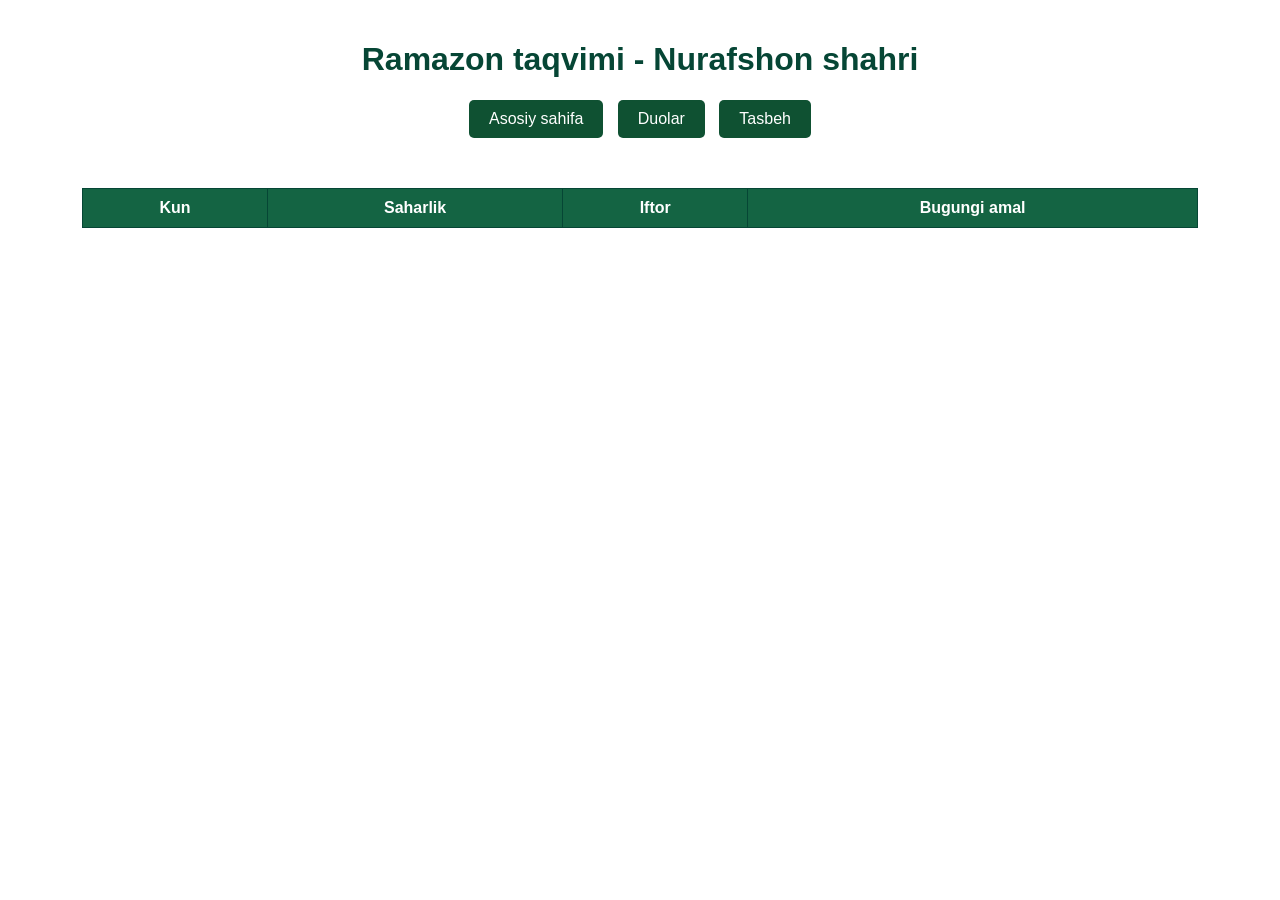
<file: index.html>
<!DOCTYPE html>
<html lang="uz">
<head>
  <meta charset="UTF-8">
  <meta name="viewport" content="width=device-width, initial-scale=1.0">
  <title>Ramazon taqvimi - Nurafshon shahri</title>
  <style>
    body {
      font-family: Arial, sans-serif;
      background: url('https://images.unsplash.com/photo-1580185106476-f8e57a0b3d02?fit=crop&w=1350&q=80') no-repeat center center fixed;
      background-size: cover;
      color: #064635;
      margin: 0;
      padding: 0;
    }
    header {
      text-align: center;
      padding: 20px;
      background: rgba(255,255,255,0.8);
    }
    nav {
      text-align: center;
      margin: 10px 0;
    }
    nav button {
      margin: 0 5px;
      padding: 10px 20px;
      font-size: 16px;
      cursor: pointer;
      background-color: #0f5132;
      color: white;
      border: none;
      border-radius: 5px;
    }
    nav button:hover {
      background-color: #146443;
    }
    table {
      width: 90%;
      margin: 0 auto 20px auto;
      border-collapse: collapse;
      background: rgba(255,255,255,0.9);
    }
    th, td {
      border: 1px solid #064635;
      padding: 10px;
      text-align: center;
    }
    th {
      background-color: #146443;
      color: white;
    }
    .today {
      background-color: #ffd700 !important;
    }
    section {
      display: none;
      padding: 20px;
    }
    section.active {
      display: block;
    }
  </style>
</head>
<body>
  <header>
    <h1>Ramazon taqvimi - Nurafshon shahri</h1>
    <nav>
      <button onclick="showSection('calendar')">Asosiy sahifa</button>
      <button onclick="showSection('duolar')">Duolar</button>
      <button onclick="showSection('tasbeh')">Tasbeh</button>
    </nav>
  </header>

  <section id="calendar" class="active">
    <table>
      <thead>
        <tr>
          <th>Kun</th>
          <th>Saharlik</th>
          <th>Iftor</th>
          <th>Bugungi amal</th>
        </tr>
      </thead>
      <tbody id="taqvim-body">
        <!-- Dinamik kod orqali yuklanadi -->
      </tbody>
    </table>
  </section>

  <section id="duolar">
    <h2>Duolar ro‘yxati</h2>
    <ul id="duolar-list">
      <li>1. Bismillahir rohmanir rohim</li>
      <li>2. Subhanalloh</li>
      <li>3. Alhamdulilloh</li>
      <li>4. Allohu akbar</li>
      <li>5. Astaghfirulloh</li>
      <!-- Shu tarzda ko‘proq duolar qo‘shish mumkin -->
    </ul>
  </section>

  <section id="tasbeh">
    <h2>Tasbeh</h2>
    <p>Subhanalloh <span id="tasbeh-count">0</span> marta</p>
    <button onclick="countTasbeh()">Qo‘shish</button>
    <button onclick="resetTasbeh()">Tugatish</button>
  </section>

  <script>
    const amalList = [
      "Ota-onaga xizmat qil",
      "Kamida 1 kishiga yordam qil",
      "Masjidga boring",
      "Kitob o‘qing",
      "Yomon odatdan tiyil",
      "Do‘stga yaxshilik qil",
      "Uy tozalang",
      "Qariyaga yordam qil",
      "Tabiatni asrang",
      "Ota-onaga sovg‘a qil",
      "Do‘stga duo qil",
      "Saharlik duosini o‘qing",
      "Qo‘shni bilan suhbat qil",
      "Masjidga kitob olib boring",
      "O‘zingni kechir",
      "Tabiiy mahsulot iste’mol qil",
      "Bilimingni oshir",
      "Yangi til o‘rganing",
      "Kamida 1 kishiga maslahat bering",
      "Xayrli ish qil",
      "Ota-onaga duo qil",
      "Do‘stga sovg‘a qil",
      "Masjidda namoz o‘qing",
      "Tabiatni asrang",
      "Yoshlarni tarbiyalang",
      "Kuchli niyat qil",
      "Xayrli odatni rivojlantiring",
      "Sabr qiling",
      "Qur’on tilovat qiling",
      "O‘zingni rohatlantiring"
    ];

    function showSection(sectionId) {
      document.querySelectorAll('section').forEach(sec => sec.classList.remove('active'));
      document.getElementById(sectionId).classList.add('active');
    }

    let tasbehCount = 0;
    function countTasbeh() {
      tasbehCount++;
      document.getElementById('tasbeh-count').textContent = tasbehCount;
    }
    function resetTasbeh() {
      tasbehCount = 0;
      document.getElementById('tasbeh-count').textContent = tasbehCount;
    }

    // API orqali saharlik va iftor vaqtini olish
    const taqvimBody = document.getElementById('taqvim-body');
    const city = "Nurafshon,UZ";
    const month = new Date().getMonth() + 1;
    const year = new Date().getFullYear();

    async function loadTimes() {
      for (let day = 1; day <= 30; day++) {
        const dateStr = `${year}-${month.toString().padStart(2,'0')}-${day.toString().padStart(2,'0')}`;
        const response = await fetch(`https://api.aladhan.com/v1/timingsByCity/${dateStr}?city=Nurafshon&country=Uzbekistan&method=2`);
        const data = await response.json();
        const saharlik = data.data.timings.Fajr;
        const iftor = data.data.timings.Maghrib;

        const tr = document.createElement('tr');
        const today = new Date().getDate() === day ? 'today' : '';
        tr.innerHTML = `
          <td class="${today}">${day}</td>
          <td class="${today}">${saharlik}</td>
          <td class="${today}">${iftor}</td>
          <td class="${today}">${amalList[day-1]}</td>
        `;
        taqvimBody.appendChild(tr);
      }
    }

    loadTimes();
  </script>
</body>
</html>
</file>
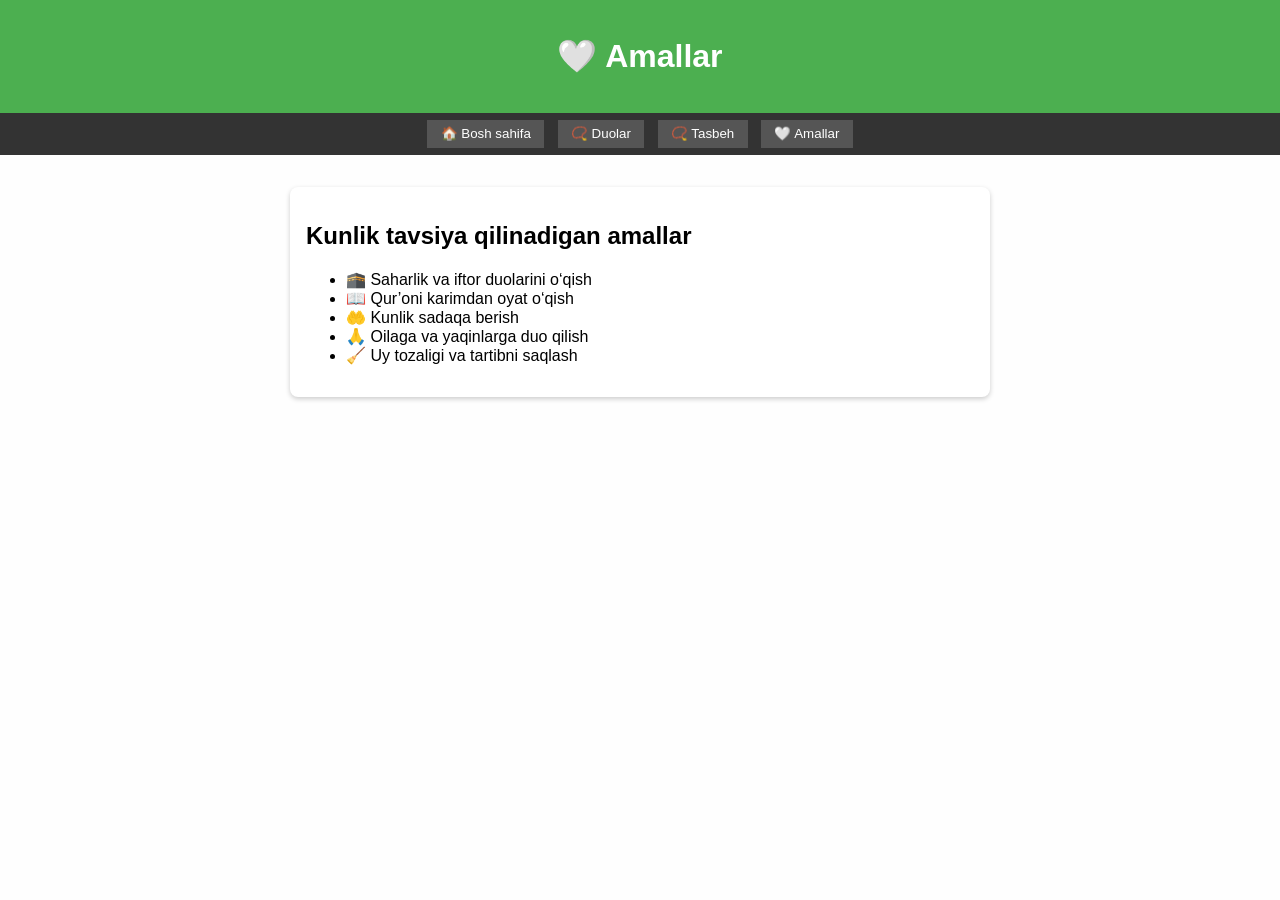
<file: amal.html>
<!DOCTYPE html>
<html lang="uz">
<head>
<meta charset="UTF-8">
<meta name="viewport" content="width=device-width, initial-scale=1.0">
<title>Amallar</title>
<style>
body { font-family: Arial; background:#fefefe; margin:0; padding:0;}
header { background:#4CAF50; color:white; text-align:center; padding:1em; }
nav { display:flex; justify-content:center; background:#333; }
nav button { margin:0.5em; padding:0.5em 1em; color:white; background:#555; border:none; cursor:pointer; }
nav button:hover { background:#777; }
section { max-width:700px; margin:auto; padding:1em;}
.card { background:white; padding:1em; margin:1em 0; border-radius:8px; box-shadow:0 2px 5px rgba(0,0,0,0.2);}
</style>
</head>
<body>

<header>
  <h1>🤍 Amallar</h1>
</header>

<nav>
  <button onclick="location.href='index.html'">🏠 Bosh sahifa</button>
  <button onclick="location.href='duolar.html'">📿 Duolar</button>
  <button onclick="location.href='tasbeh.html'">📿 Tasbeh</button>
  <button onclick="location.href='amal.html'">🤍 Amallar</button>
</nav>

<section>
  <div class="card">
    <h2>Kunlik tavsiya qilinadigan amallar</h2>
    <ul>
      <li>🕋 Saharlik va iftor duolarini o‘qish</li>
      <li>📖 Qur’oni karimdan oyat o‘qish</li>
      <li>🤲 Kunlik sadaqa berish</li>
      <li>🙏 Oilaga va yaqinlarga duo qilish</li>
      <li>🧹 Uy tozaligi va tartibni saqlash</li>
    </ul>
  </div>
</section>

</body>
</html>
</file>
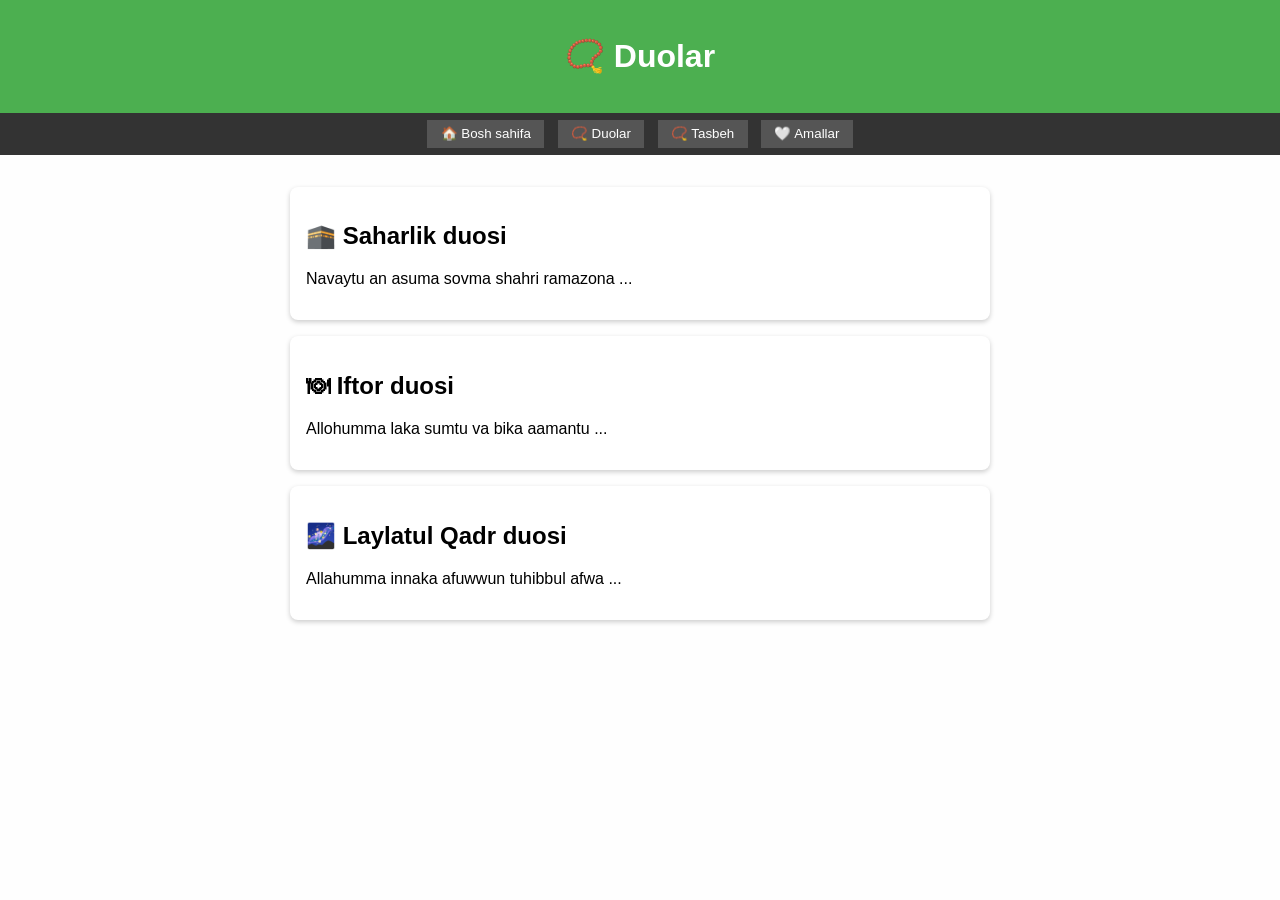
<file: duolar.html>
<!DOCTYPE html>
<html lang="uz">
<head>
<meta charset="UTF-8">
<meta name="viewport" content="width=device-width, initial-scale=1.0">
<title>Duolar</title>
<style>
body { font-family: Arial; background:#fefefe; margin:0; padding:0;}
header { background:#4CAF50; color:white; text-align:center; padding:1em; }
nav { display:flex; justify-content:center; background:#333; }
nav button { margin:0.5em; padding:0.5em 1em; color:white; background:#555; border:none; cursor:pointer; }
nav button:hover { background:#777; }
section { max-width:700px; margin:auto; padding:1em;}
.card { background:white; padding:1em; margin:1em 0; border-radius:8px; box-shadow:0 2px 5px rgba(0,0,0,0.2);}
</style>
</head>
<body>

<header>
  <h1>📿 Duolar</h1>
</header>

<nav>
  <button onclick="location.href='index.html'">🏠 Bosh sahifa</button>
  <button onclick="location.href='duolar.html'">📿 Duolar</button>
  <button onclick="location.href='tasbeh.html'">📿 Tasbeh</button>
  <button onclick="location.href='amal.html'">🤍 Amallar</button>
</nav>

<section>
  <div class="card">
    <h2>🕋 Saharlik duosi</h2>
    <p>Navaytu an asuma sovma shahri ramazona ...</p>
  </div>
  <div class="card">
    <h2>🍽 Iftor duosi</h2>
    <p>Allohumma laka sumtu va bika aamantu ...</p>
  </div>
  <div class="card">
    <h2>🌌 Laylatul Qadr duosi</h2>
    <p>Allahumma innaka afuwwun tuhibbul afwa ...</p>
  </div>
</section>

</body>
</html>
</file>
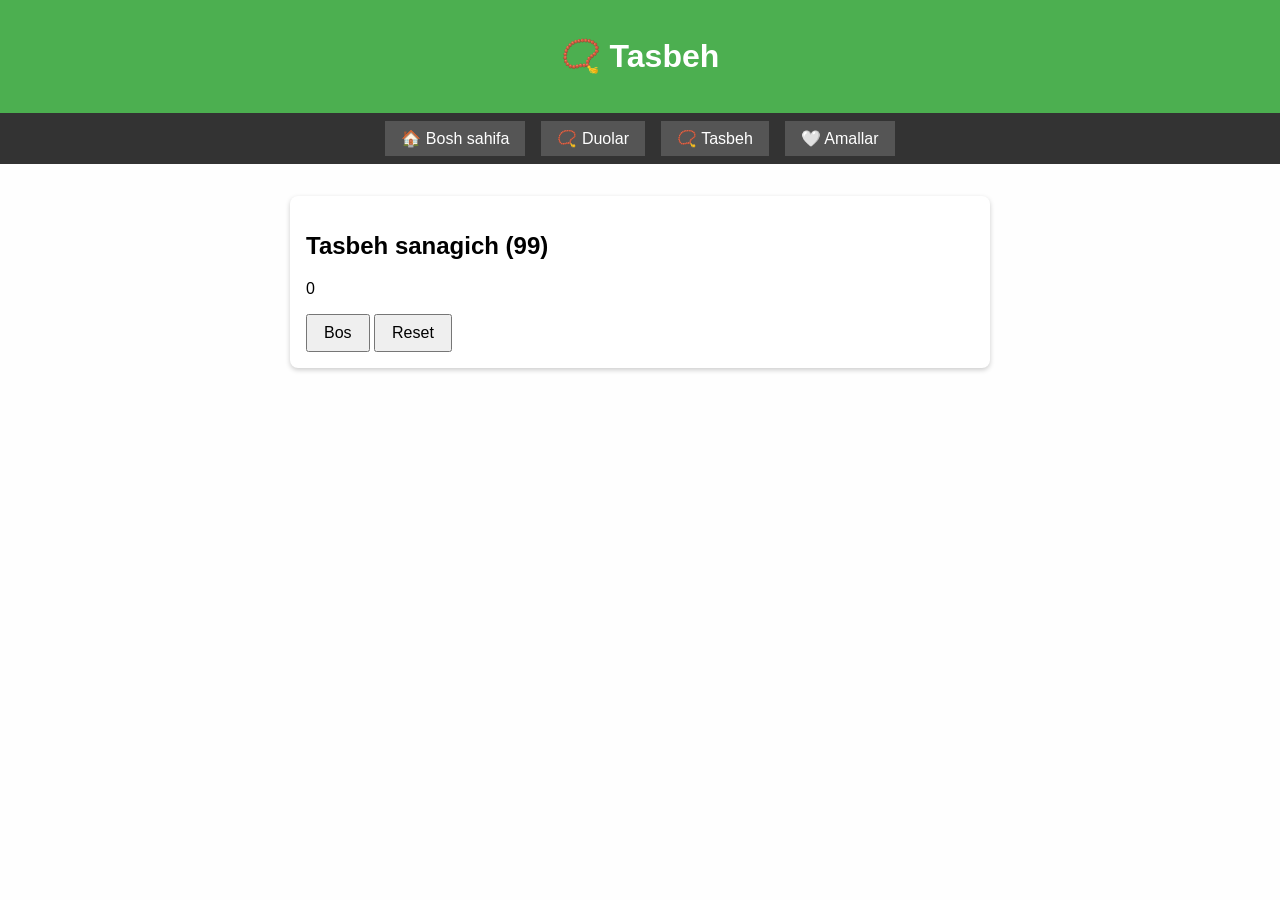
<file: tasbeh.html>
<!DOCTYPE html>
<html lang="uz">
<head>
<meta charset="UTF-8">
<meta name="viewport" content="width=device-width, initial-scale=1.0">
<title>Tasbeh</title>
<style>
body { font-family: Arial; background:#fefefe; margin:0; padding:0;}
header { background:#4CAF50; color:white; text-align:center; padding:1em; }
nav { display:flex; justify-content:center; background:#333; }
nav button { margin:0.5em; padding:0.5em 1em; color:white; background:#555; border:none; cursor:pointer; }
nav button:hover { background:#777; }
section { max-width:700px; margin:auto; padding:1em;}
.card { background:white; padding:1em; margin:1em 0; border-radius:8px; box-shadow:0 2px 5px rgba(0,0,0,0.2);}
button { padding:0.5em 1em; font-size:16px; }
</style>
</head>
<body>

<header>
  <h1>📿 Tasbeh</h1>
</header>

<nav>
  <button onclick="location.href='index.html'">🏠 Bosh sahifa</button>
  <button onclick="location.href='duolar.html'">📿 Duolar</button>
  <button onclick="location.href='tasbeh.html'">📿 Tasbeh</button>
  <button onclick="location.href='amal.html'">🤍 Amallar</button>
</nav>

<section>
  <div class="card">
    <h2>Tasbeh sanagich (99)</h2>
    <p id="count">0</p>
    <button onclick="increment()">Bos</button>
    <button onclick="reset()">Reset</button>
  </div>
</section>

<script>
let count = 0;
function increment() {
  if(count<99) count++;
  document.getElementById("count").textContent = count;
}
function reset() {
  count = 0;
  document.getElementById("count").textContent = count;
}
</script>

</body>
</html>
</file>
